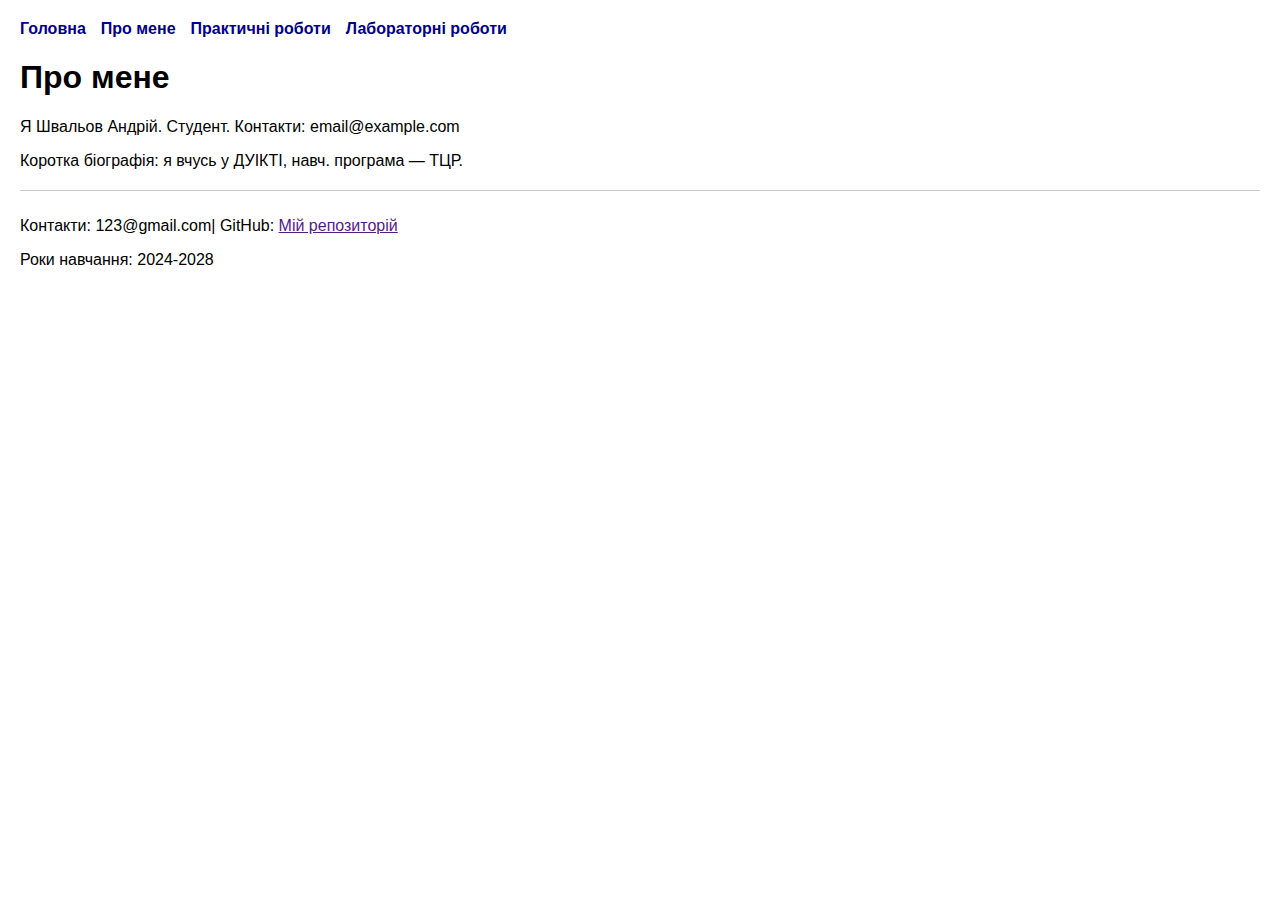
<file: about.html>
<!DOCTYPE html>
<html lang="uk">
<head>
    <meta charset="UTF-8">
    <title>Про мене - Андрій Швальов</title>
    <link rel="stylesheet" href="style.css">
</head>
<body>

<header>
    <nav>
        <ul>
            <li><a href="index.html">Головна</a></li>
            <li><a href="about.html">Про мене</a></li>
            <li><a href="practical.html">Практичні роботи</a></li>
            <li><a href="lab.html">Лабораторні роботи</a></li>
        </ul>
    </nav>
</header>

<main>
    <h1>Про мене</h1>
    <p>Я Швальов Андрій. Студент.  
       Контакти: email@example.com</p>
    <p>Коротка біографія: я вчусь у ДУІКТІ, навч. програма — ТЦР.</p>
</main>

<footer>
    <p>Контакти: 123@gmail.com| GitHub: <a href="">Мій репозиторій</a></p>
    <p>Роки навчання: 2024-2028</p>
</footer>

</body>
</html>
</file>
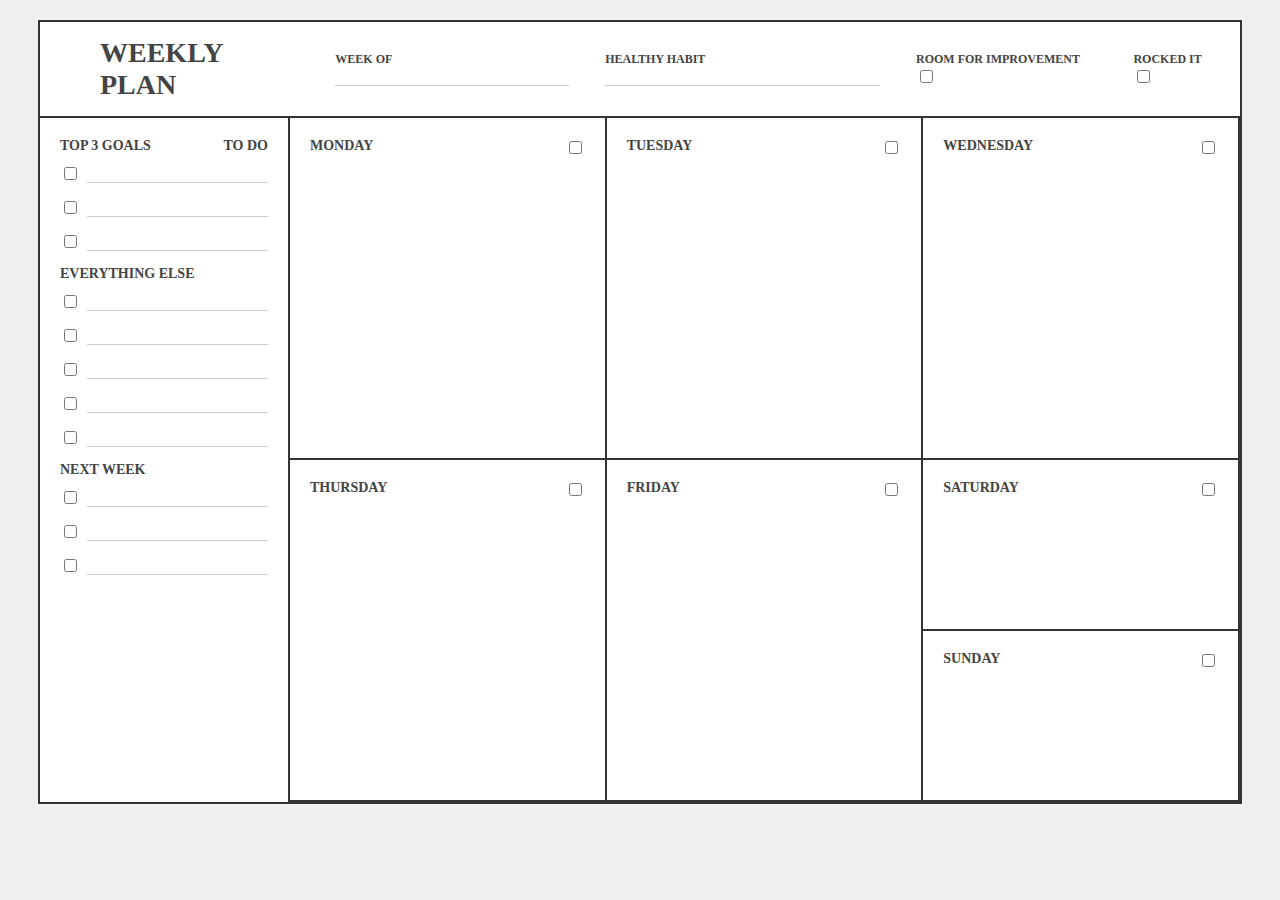
<file: lab4.html>
<!DOCTYPE html>
<html lang="uk">
<head>
    <meta charset="UTF-8">
    <meta name="viewport" content="width=device-width, initial-scale=1.0">
    <title>Тижневий планер</title>
    <link rel="stylesheet" href="lb4.css">
</head>
<body>

    <div class="planner">
        
        <header class="main-header">
            <span class="plan-title">WEEKLY PLAN</span>
            <span class="week-of">WEEK OF<input type="text"></span>
            <span class="healthy-habit">HEALTHY HABIT<input type="text"></span>
            <span class="improvement">ROOM FOR IMPROVEMENT <input type="checkbox"></span>
            <span class="rocked-it">ROCKED IT <input type="checkbox"></span>
        </header>
        
        <div class="planner-grid">

            <aside class="sidebar">
                <div class="task-list">
                    <h3>
                        <span>TOP 3 GOALS</span>
                        <span>TO DO</span>
                    </h3>
                    <ul>
                        <li><input type="checkbox"><input type="text"></li>
                        <li><input type="checkbox"><input type="text"></li>
                        <li><input type="checkbox"><input type="text"></li>
                    </ul>
                </div>
                <div class="task-list everything-else">
                    <h3>EVERYTHING ELSE</h3>
                    <ul>
                        <li><input type="checkbox"><input type="text"></li>
                        <li><input type="checkbox"><input type="text"></li>
                        <li><input type="checkbox"><input type="text"></li>
                        <li><input type="checkbox"><input type="text"></li>
                        <li><input type="checkbox"><input type="text"></li>
                    </ul>
                </div>
                <div class="task-list">
                    <h3>NEXT WEEK</h3>
                    <ul>
                        <li><input type="checkbox"><input type="text"></li>
                        <li><input type="checkbox"><input type="text"></li>
                        <li><input type="checkbox"><input type="text"></li>
                    </ul>
                </div>
            </aside>
            
            <div class="day-cell monday"><h3>MONDAY <input type="checkbox"></h3>
               <textarea placeholder = "Нотатка"> </textarea>
            </div>
            <div class="day-cell tuesday"><h3>TUESDAY <input type="checkbox"></h3>
                  <textarea placeholder = "Нотатка"> </textarea>
            </div>
            <div class="day-cell wednesday"><h3>WEDNESDAY <input type="checkbox"></h3>
              <textarea placeholder = "Нотатка"> </textarea>
            </div>
            <div class="day-cell thursday"><h3>THURSDAY <input type="checkbox"></h3>
           <textarea placeholder = "Нотатка"> </textarea>
            </div>
            <div class="day-cell friday"><h3>FRIDAY <input type="checkbox"></h3>
              <textarea placeholder = "Нотатка"> </textarea>
            </div>
            <div class="day-cell saturday"><h3>SATURDAY <input type="checkbox"></h3>
            <textarea placeholder = "Нотатка"> </textarea>
            </div>
            <div class="day-cell sunday"><h3>SUNDAY <input type="checkbox"></h3>
             <textarea placeholder = "Нотатка"> </textarea>
            </div>
        </div>
    </div>

</body>
</html>
</file>
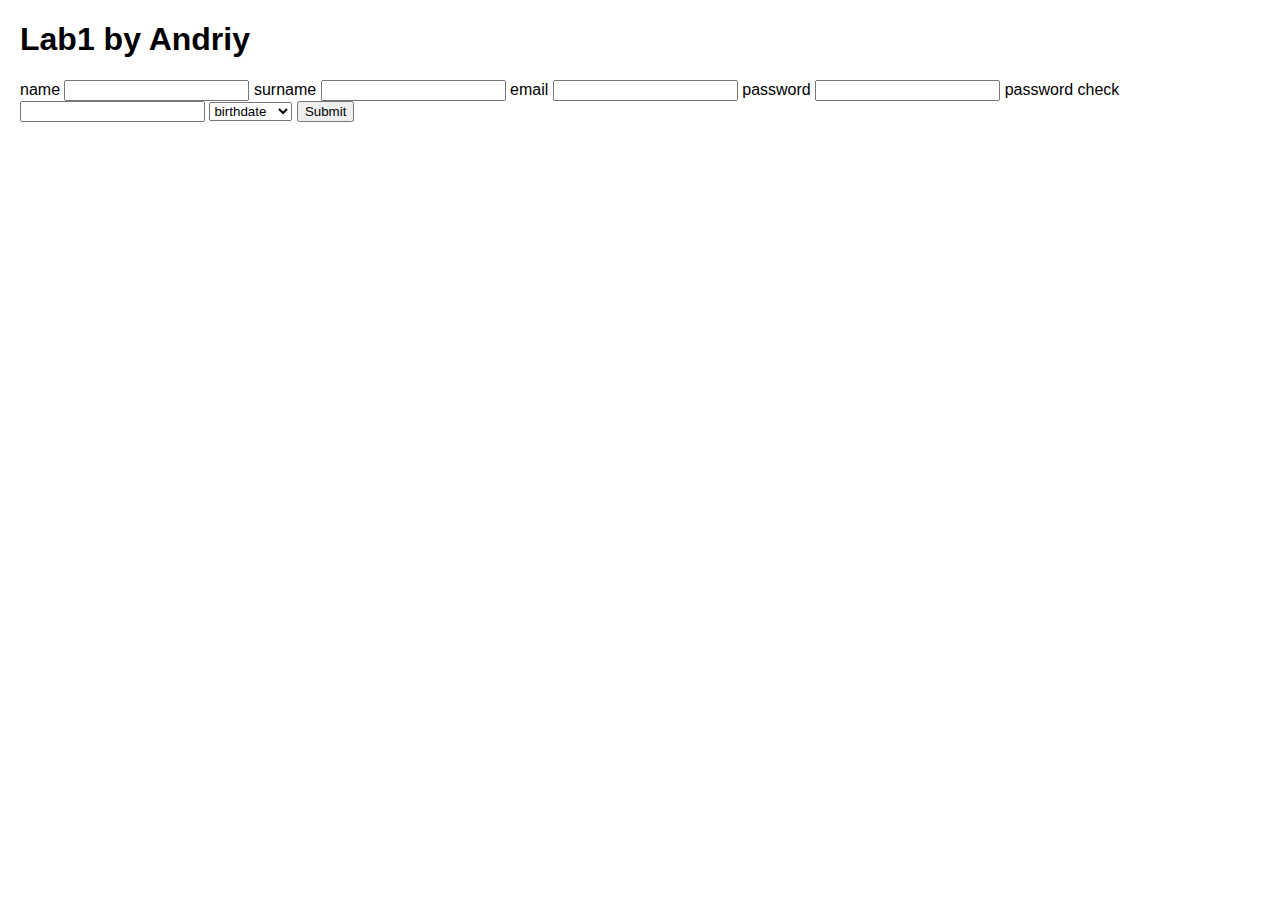
<file: lb1.html>
<!DOCTYPE html>
<html lang="uk">
<head>
    <meta charset="UTF-8">
    <title>Лабораторна робота 1</title>
</head>
<!DOCTYPE html>
<html>
<link rel="stylesheet" href="style.css">
  <body>
  <h1>Lab1 by Andriy</h1>
<form action="https://webhook.site/ef838b26-fb31-4aee-b61e-ea0ac5a9b6f4" method="post">
    <label for="type_your_name">name</label>
    <input type="text" name="type_your_name" required>
    <label for="type_your_survey">surname</label>
    <input type="text" name="type_your_survey" required>
    <label for="type_your_email">email</label>
    <input type="email"name="type_your_email" required>
    <label for="password">password</label>
    <input type="password"name="password" required>
    <label for="password_check">password check</label>
    <input type="password" name="password_check" required>
    <label for="sumbit"></label>
    <select name="sumbit" required>
      <option value="option1">birthdate</option>
      <option value="option2">age check</option>
    </select>
  <input type="submit" value="Submit">
</form>
  </body>
</html>
</html>
</file>
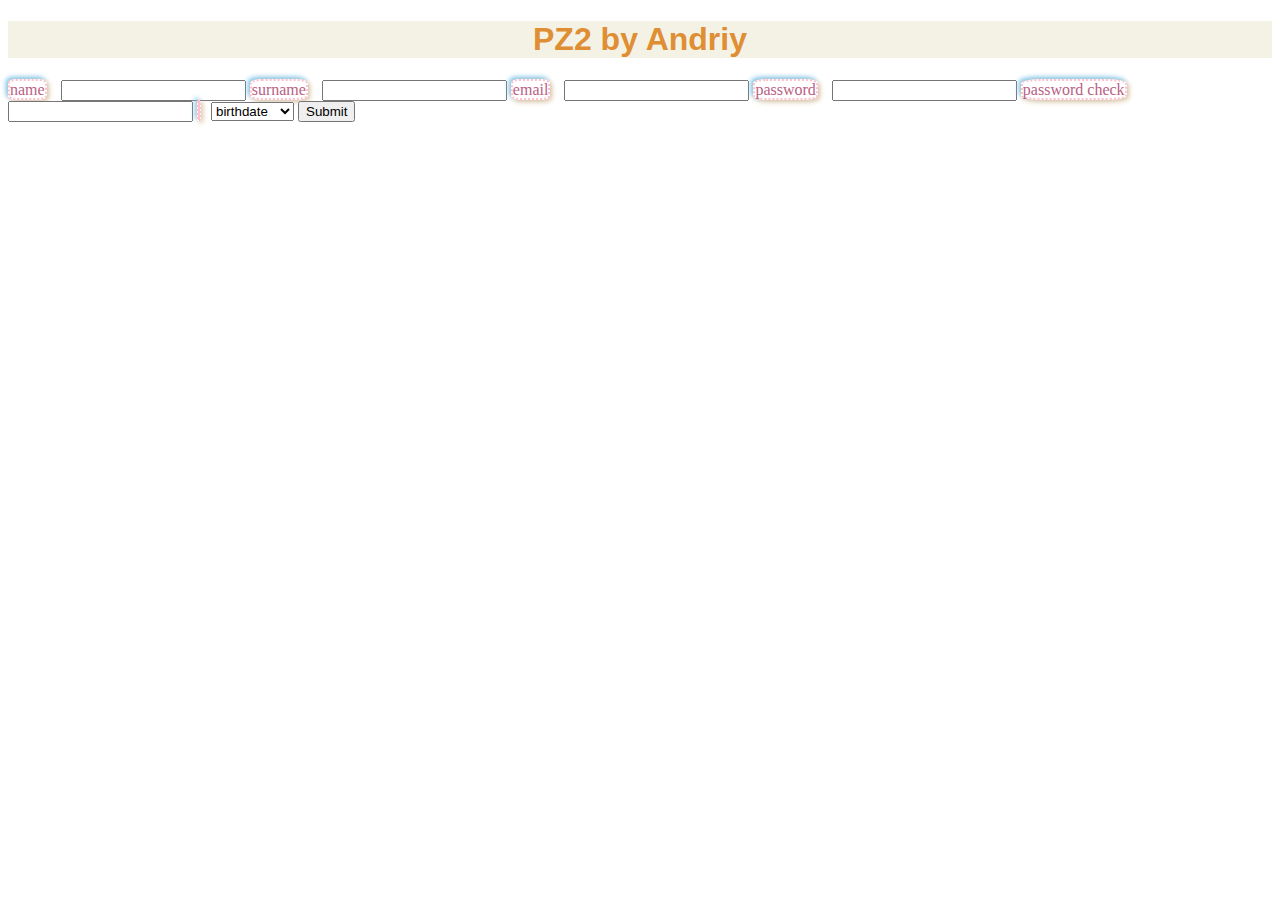
<file: pz2.html>
<!DOCTYPE html>
<html lang="uk">
<head>
    <meta charset="UTF-8">
    <title>Практична робота №2 — Основи CSS</title>
</head>
<!DOCTYPE html>
<html>
<link rel="stylesheet" href="style.pz2.css">
  <body>
  <h1>PZ2 by Andriy</h1>
<form action="https://webhook.site/ef838b26-fb31-4aee-b61e-ea0ac5a9b6f4" method="post">
    <label for="type_your_name">name</label>
    <input type="text" name="type_your_name" required>
    <label for="type_your_survey">surname</label>
    <input type="text" name="type_your_survey" required>
    <label for="type_your_email">email</label>
    <input type="email"name="type_your_email" required>
    <label for="password">password</label>
    <input type="password"name="password" required>
    <label for="password_check">password check</label>
    <input type="password" name="password_check" required>
    <label for="sumbit"></label>
    <select name="sumbit" required>
      <option value="option1">birthdate</option>
      <option value="option2">age check</option>
    </select>
  <input type="submit" value="Submit">
</form>
  </body>
</html>
</html>
</file>
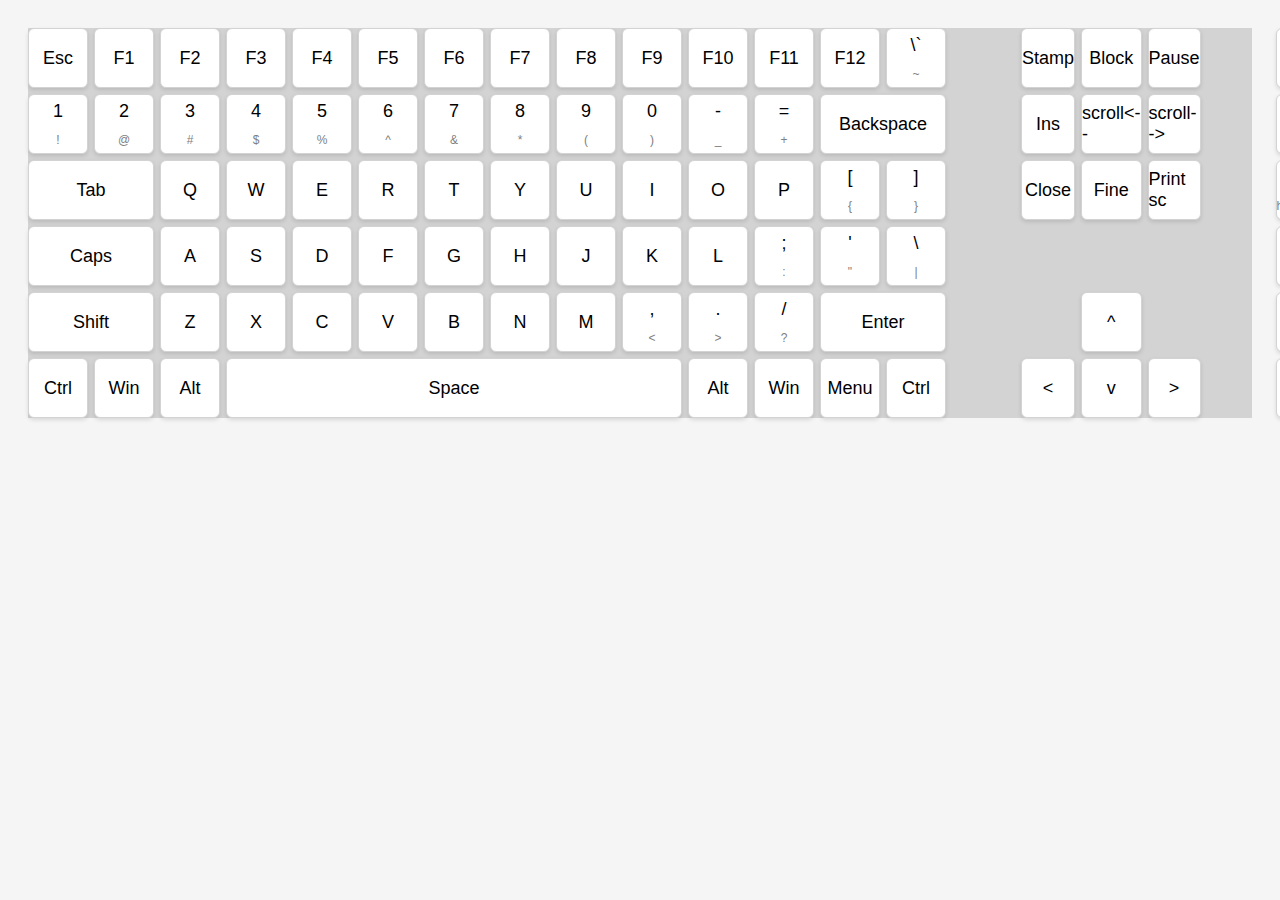
<file: pz4.html>
<!DOCTYPE html>
<html>
<head>
<meta charset="UTF-8">
<link rel="stylesheet" href="pz4.css">
</head>
<body>
<div id="all_at_once">
<div class="keyboard">

  <div class="key">Esc</div>
  <div class="key">F1</div>
  <div class="key">F2</div>
  <div class="key">F3</div>
  <div class="key">F4</div>
  <div class="key">F5</div>
  <div class="key">F6</div>
  <div class="key">F7</div>
  <div class="key">F8</div>
  <div class="key">F9</div>
  <div class="key">F10</div>
  <div class="key">F11</div>
  <div class="key">F12</div>

  <div class="key">\` <span class="small">~</span></div>
  <div class="key">1 <span class="small">!</span></div>
  <div class="key">2 <span class="small">@</span></div>
  <div class="key">3 <span class="small">#</span></div>
  <div class="key">4 <span class="small">$</span></div>
  <div class="key">5 <span class="small">%</span></div>
  <div class="key">6 <span class="small">^</span></div>
  <div class="key">7 <span class="small">&</span></div>
  <div class="key">8 <span class="small">*</span></div>
  <div class="key">9 <span class="small">(</span></div>
  <div class="key">0 <span class="small">)</span></div>
  <div class="key">- <span class="small">_</span></div>
  <div class="key">= <span class="small">+</span></div>
  <div class="key wide">Backspace</div>

  <div class="key wider">Tab</div>
  <div class="key">Q</div>
  <div class="key">W</div>
  <div class="key">E</div>
  <div class="key">R</div>
  <div class="key">T</div>
  <div class="key">Y</div>
  <div class="key">U</div>
  <div class="key">I</div>
  <div class="key">O</div>
  <div class="key">P</div>
  <div class="key">[ <span class="small">{</span></div>
  <div class="key">] <span class="small">}</span></div>

  <div class="key wider">Caps</div>
  <div class="key">A</div>
  <div class="key">S</div>
  <div class="key">D</div>
  <div class="key">F</div>
  <div class="key">G</div>
  <div class="key">H</div>
  <div class="key">J</div>
  <div class="key">K</div>
  <div class="key">L</div>
  <div class="key">; <span class="small">:</span></div>
  <div class="key">' <span class="small">"</span></div>
  <div class="key">\ <span class="small">|</span></div>

  <div class="key wider">Shift</div>
  <div class="key">Z</div>
  <div class="key">X</div>
  <div class="key">C</div>
  <div class="key">V</div>
  <div class="key">B</div>
  <div class="key">N</div>
  <div class="key">M</div>
  <div class="key">, <span class="small"><</span></div>
  <div class="key">. <span class="small">></span></div>
  <div class="key">/ <span class="small">?</span></div>

  <div class="key wider">Enter</div>
  <div class="key">Ctrl</div>
  <div class="key">Win</div>
  <div class="key">Alt</div>
  <div class="key space">Space</div>
  <div class="key">Alt</div>
  <div class="key">Win</div>
  <div class="key">Menu</div>
  <div class="key">Ctrl</div>
</div>
<div class="home">
  <div class="key">Stamp</div>
  <div class="key">Block</div>
  <div class="key">Pause</div>
  <div class="key">Ins</div>
  <div class="key">scroll<--</div>
  <div class="key">scroll--></div>
  <div class="key">Close</div>
  <div class="key">Fine</div>
  <div class="key">Print sc</div>
  <div class="key_" ></div>
  <div class="key_" ></div>
  <div class="key_" ></div>
  <div class="key_" ></div>
  <div class="key">^</div>
  <div class="key_" ></div>
  <div class="key"><</div>
  <div class="key">v</div>
  <div class="key">></div>
</div>
<div class="numpad">
  <div class="key">/<span class="small"></span></div>
    <div class="key">*<span class="small"></span></div>
    <div class="key">OFF<span class="small"></span></div>
    <div class="key">-<span class="small"></span></div>
    <div class="key">+<span class="small"></span></div>
    <div class="key">num<span class="small"></span></div>
    <div class="key">7<span class="small">home</span></div>
    <div class="key">8<span class="small">^</span></div>
    <div class="key">9<span class="small">pg up</span></div>
    <div class="key">4<span class="small"><</span></div>
    <div class="key">5</div>
    <div class="key">6<span class="small">></span></div>
    <div class="key">1<span class="small">end</span></div>
    <div class="key">2<span class="small">\/</span></div>
    <div class="key">3<span class="small">pg dn</span></div>
    <div class="key">0<span class="small">ins</span></div>
    <div class="key">.<span class="small">del</span></div>
    <div class="key">enter</div>
</div>
</div>
</body>
</html>
</file>
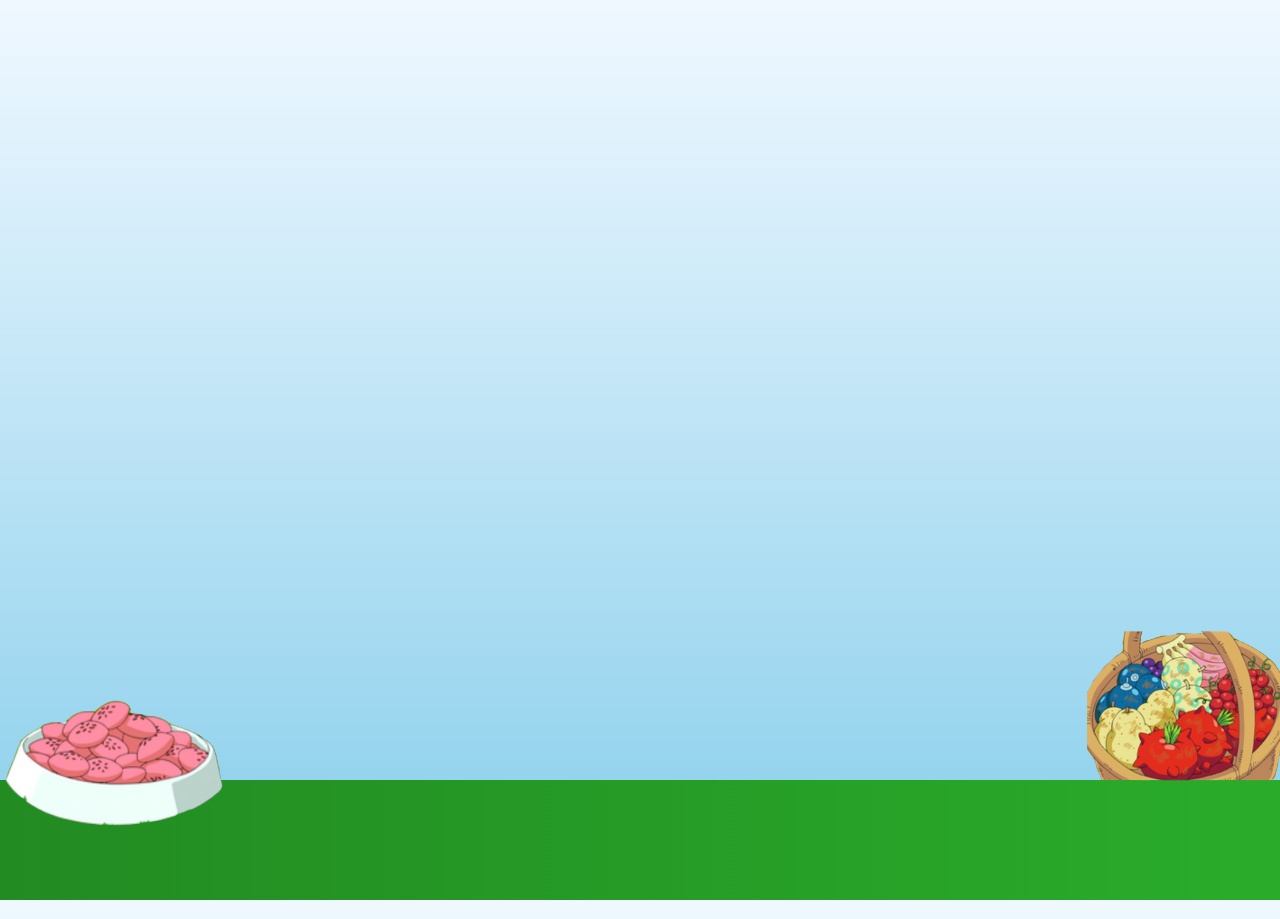
<file: pz6.html>
<!DOCTYPE html>
<html lang="uk">
<head>
  <meta charset="UTF-8">
  <title>Charmander Run</title>
  <style>
    body {
      margin: 0;
      overflow: hidden;
      background: linear-gradient(to top, #87ceeb, #f0f8ff);
      animation: skyShift 20s infinite linear;
    }

    @keyframes skyShift {
      0% { background-position: 0% 50%; }
      100% { background-position: 100% 50%; }
    }

    .clouds {
      position: absolute;
      top: 0;
      left: 0;
      width: 200%;
      height: 300px;
      background: url('https://png.pngtree.com/png-vector/20221202/ourmid/pngtree-3d-white-clouds-illustration-png-image_6478630.png') repeat-x;
      background-size: contain;
      animation: cloudMove 60s linear infinite;
      z-index: 1;
    }

    @keyframes cloudMove {
      from { transform: translateX(0); }
      to { transform: translateX(-50%); }
    }

    .ground {
      position: absolute;
      bottom: 0;
      width: 100%;
      height: 120px;
      background: linear-gradient(90deg, #228B22, #32CD32, #228B22);
      background-size: 400% 100%;
      animation: groundShift 8s infinite linear;
      z-index: 2;
    }

    @keyframes groundShift {
      0% { background-position: 0% 0%; }
      100% { background-position: 100% 0%; }
    }

    .scene {
      position: relative;
      width: 100vw;
      height: 100vh;
      z-index: 3;
    }
    .charmander {
      position: absolute;
      bottom: 120px;
      width: 180px;
      height: 180px;
      background-size: 180px 180px;
      animation: runLeftRight 4s infinite ease-in-out;
      z-index: 5;
    }

    @keyframes runLeftRight {
      0% {
        left: 100px;
        background-image: url('https://img.pokemondb.net/sprites/black-white/anim/normal/charmander.gif');
      }
      50% {
        left: calc(100% - 280px);
        background-image: url('https://img.pokemondb.net/sprites/black-white/anim/back-normal/charmander.gif');
      }
      100% {
        left: 100px;
        background-image: url('https://img.pokemondb.net/sprites/black-white/anim/normal/charmander.gif');
      }
    }

    .food-left {
      position: absolute;
      bottom: 213px;
      left: -37px;
      width: 312px;
      height: 84px;
      z-index: 3;
    }

    .food-right {
      position: absolute;
      bottom: 233px;
      right: -79px;
      width: 303px;
      height: 100px;
      z-index: 3;
    }

    .food-left img, .food-right img {
      width: 100%;
      height: auto;
    }
  </style>
</head>
<body>
  <div class="clouds"></div>
  <div class="ground"></div>
  <div class="scene">
    <div class="food-left">
      <img src="im1.png" alt="Їжа 1">
    </div>

    <a href="https://pokemondb.net/pokedex/charmander" target="_blank">
      <div class="charmander" title="Charmander"></div>
    </a>

    <div class="food-right">
      <img src="im2.png" alt="Їжа 2">
    </div>
  </div>
</body>
</html>
</file>
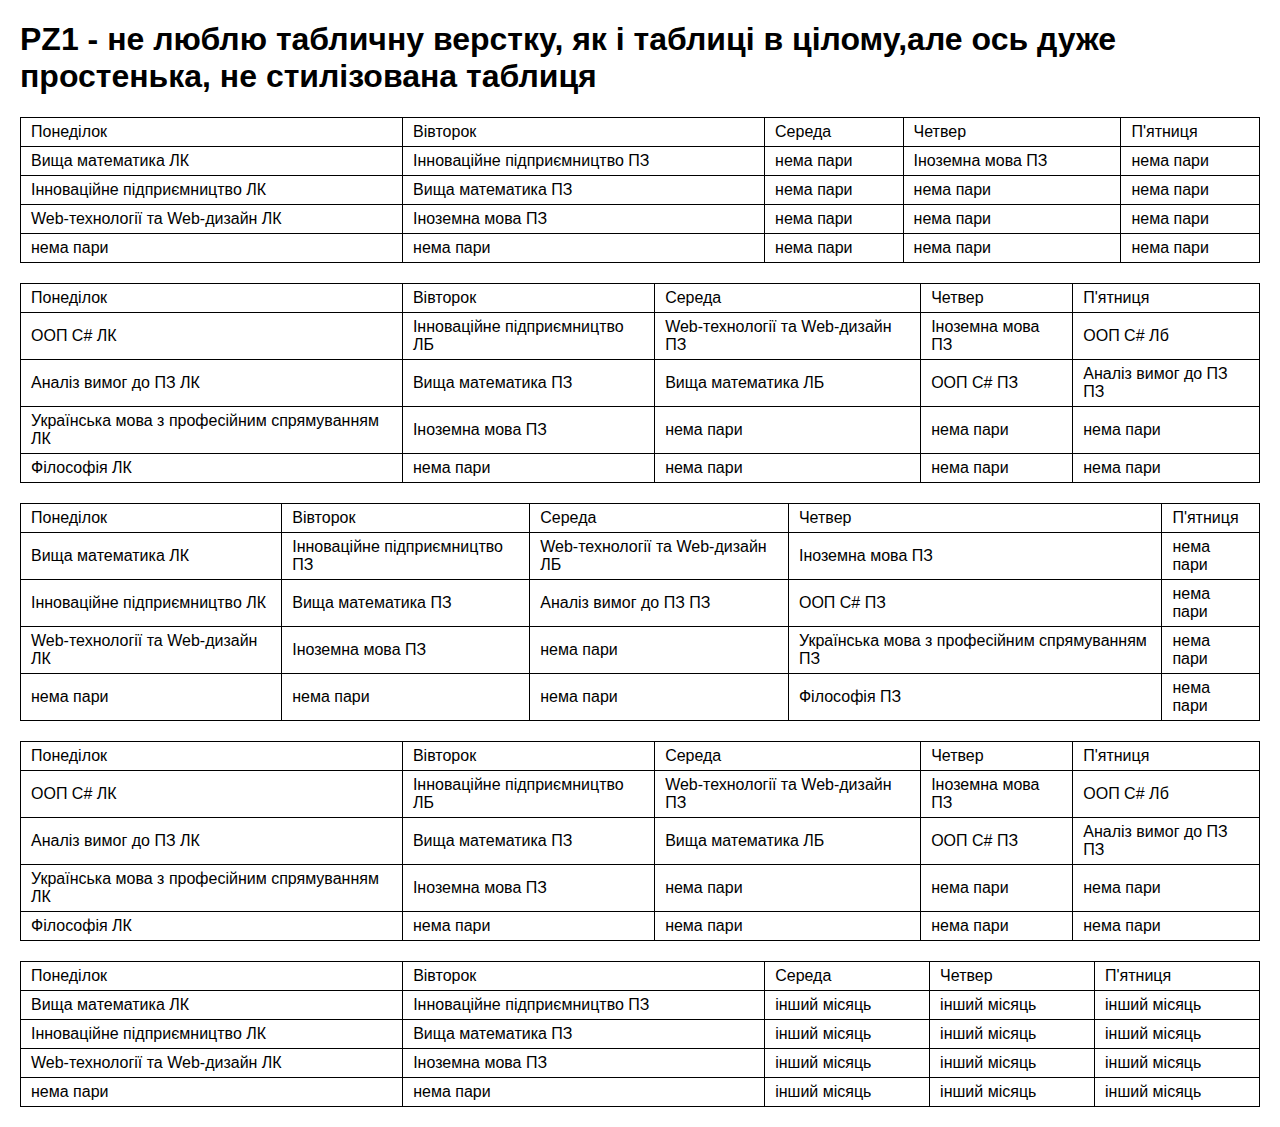
<file: sheudle.html>
<!DOCTYPE html> 
<html> 
  <head> 
    <meta charset="UTF-8"> 
    <link rel="stylesheet" href="style.css" > 
  </head> 
   <body>


    <h1>PZ1 - не люблю табличну верстку, як і таблиці в цілому,але ось дуже простенька, не стилізована таблиця</h1>
    <table>
<tr style="border: 1px solid black;">
<td style="border: 1px solid black;">Понеділок </td>
<td style="border: 1px solid black;">Вівторок </td>
<td style="border: 1px solid black;">Середа </td>
<td style="border: 1px solid black;">Четвер </td>
<td style="border: 1px solid black;">П'ятниця </td>
</tr>
<tr style="border: 1px solid black;">
<td style="border: 1px solid black;">Вища математика ЛК</td>
<td style="border: 1px solid black;">Інноваційне підприємництво ПЗ</td>
<td style="border: 1px solid black;">нема пари</td>
<td style="border: 1px solid black;">Іноземна мова ПЗ</td>
<td style="border: 1px solid black;">нема пари</td>
</tr>
<tr style="border: 1px solid black;">
<td style="border: 1px solid black;">Інноваційне підприємництво ЛК</td>
<td style="border: 1px solid black;">Вища математика ПЗ</td>
<td style="border: 1px solid black;">нема пари</td>
<td style="border: 1px solid black;">нема пари</td>
<td style="border: 1px solid black;">нема пари</td>
</tr>
<tr style="border: 1px solid black;">
<td style="border: 1px solid black;">Web-технології та Web-дизайн ЛК</td>
<td style="border: 1px solid black;">Іноземна мова ПЗ</td>
<td style="border: 1px solid black;">нема пари</td>
<td style="border: 1px solid black;">нема пари</td>
<td style="border: 1px solid black;">нема пари</td>
</tr>
<tr style="border: 1px solid black;">
<td style="border: 1px solid black;">нема пари</td>
<td style="border: 1px solid black;">нема пари</td>
<td style="border: 1px solid black;">нема пари</td>
<td style="border: 1px solid black;">нема пари</td>
<td style="border: 1px solid black;">нема пари</td>
</tr>
</table>
    <table>
<tr style="border: 1px solid black;">
<td style="border: 1px solid black;">Понеділок </td>
<td style="border: 1px solid black;">Вівторок </td>
<td style="border: 1px solid black;">Середа </td>
<td style="border: 1px solid black;">Четвер </td>
<td style="border: 1px solid black;">П'ятниця </td>
</tr>
<tr style="border: 1px solid black;">
<td style="border: 1px solid black;">ООП C# ЛК</td>
<td style="border: 1px solid black;">Інноваційне підприємництво ЛБ</td>
<td style="border: 1px solid black;">Web-технології та Web-дизайн ПЗ</td>
<td style="border: 1px solid black;">Іноземна мова ПЗ</td>
<td style="border: 1px solid black;">ООП C# Лб</td>
</tr>
<tr style="border: 1px solid black;">
<td style="border: 1px solid black;">Аналіз вимог до ПЗ ЛК</td>
<td style="border: 1px solid black;">Вища математика ПЗ</td>
<td style="border: 1px solid black;">Вища математика ЛБ</td>
<td style="border: 1px solid black;">ООП C# ПЗ</td>
<td style="border: 1px solid black;">Аналіз вимог до ПЗ ПЗ</td>
</tr>
<tr style="border: 1px solid black;">
<td style="border: 1px solid black;">Українська мова з професійним спрямуванням ЛК</td>
<td style="border: 1px solid black;">Іноземна мова ПЗ</td>
<td style="border: 1px solid black;">нема пари</td>
<td style="border: 1px solid black;">нема пари</td>
<td style="border: 1px solid black;">нема пари</td>
</tr>
<tr style="border: 1px solid black;">
<td style="border: 1px solid black;">Філософія ЛК</td>
<td style="border: 1px solid black;">нема пари</td>
<td style="border: 1px solid black;">нема пари</td>
<td style="border: 1px solid black;">нема пари</td>
<td style="border: 1px solid black;">нема пари</td>
</tr>
</table>
    <table>
<tr style="border: 1px solid black;">
<td style="border: 1px solid black;">Понеділок </td>
<td style="border: 1px solid black;">Вівторок </td>
<td style="border: 1px solid black;">Середа </td>
<td style="border: 1px solid black;">Четвер </td>
<td style="border: 1px solid black;">П'ятниця </td>
</tr>
<tr style="border: 1px solid black;">
<td style="border: 1px solid black;">Вища математика ЛК</td>
<td style="border: 1px solid black;">Інноваційне підприємництво ПЗ</td>
<td style="border: 1px solid black;">Web-технології та Web-дизайн ЛБ</td>
<td style="border: 1px solid black;">Іноземна мова ПЗ</td>
<td style="border: 1px solid black;">нема пари</td>
</tr>
<tr style="border: 1px solid black;">
<td style="border: 1px solid black;">Інноваційне підприємництво ЛК</td>
<td style="border: 1px solid black;">Вища математика ПЗ</td>
<td style="border: 1px solid black;">Аналіз вимог до ПЗ ПЗ</td>
<td style="border: 1px solid black;">ООП C# ПЗ</td>
<td style="border: 1px solid black;">нема пари</td>
</tr>
<tr style="border: 1px solid black;">
<td style="border: 1px solid black;">Web-технології та Web-дизайн ЛК</td>
<td style="border: 1px solid black;">Іноземна мова ПЗ</td>
<td style="border: 1px solid black;">нема пари</td>
<td style="border: 1px solid black;">Українська мова з професійним спрямуванням ПЗ</td>
<td style="border: 1px solid black;">нема пари</td>
</tr>
<tr style="border: 1px solid black;">
<td style="border: 1px solid black;">нема пари</td>
<td style="border: 1px solid black;">нема пари</td>
<td style="border: 1px solid black;">нема пари</td>
<td style="border: 1px solid black;">Філософія ПЗ</td>
<td style="border: 1px solid black;">нема пари</td>
</tr>
</table>
 <table>
<tr style="border: 1px solid black;">
<td style="border: 1px solid black;">Понеділок </td>
<td style="border: 1px solid black;">Вівторок </td>
<td style="border: 1px solid black;">Середа </td>
<td style="border: 1px solid black;">Четвер </td>
<td style="border: 1px solid black;">П'ятниця </td>
</tr>
<tr style="border: 1px solid black;">
<td style="border: 1px solid black;">ООП C# ЛК</td>
<td style="border: 1px solid black;">Інноваційне підприємництво ЛБ</td>
<td style="border: 1px solid black;">Web-технології та Web-дизайн ПЗ</td>
<td style="border: 1px solid black;">Іноземна мова ПЗ</td>
<td style="border: 1px solid black;">ООП C# Лб</td>
</tr>
<tr style="border: 1px solid black;">
<td style="border: 1px solid black;">Аналіз вимог до ПЗ ЛК</td>
<td style="border: 1px solid black;">Вища математика ПЗ</td>
<td style="border: 1px solid black;">Вища математика ЛБ</td>
<td style="border: 1px solid black;">ООП C# ПЗ</td>
<td style="border: 1px solid black;">Аналіз вимог до ПЗ ПЗ</td>
</tr>
<tr style="border: 1px solid black;">
<td style="border: 1px solid black;">Українська мова з професійним спрямуванням ЛК</td>
<td style="border: 1px solid black;">Іноземна мова ПЗ</td>
<td style="border: 1px solid black;">нема пари</td>
<td style="border: 1px solid black;">нема пари</td>
<td style="border: 1px solid black;">нема пари</td>
</tr>
<tr style="border: 1px solid black;">
<td style="border: 1px solid black;">Філософія ЛК</td>
<td style="border: 1px solid black;">нема пари</td>
<td style="border: 1px solid black;">нема пари</td>
<td style="border: 1px solid black;">нема пари</td>
<td style="border: 1px solid black;">нема пари</td>
</tr>
</table>
    <table>
<tr style="border: 1px solid black;">
<td style="border: 1px solid black;">Понеділок </td>
<td style="border: 1px solid black;">Вівторок </td>
<td style="border: 1px solid black;">Середа </td>
<td style="border: 1px solid black;">Четвер </td>
<td style="border: 1px solid black;">П'ятниця </td>
</tr>
<tr style="border: 1px solid black;">
<td style="border: 1px solid black;">Вища математика ЛК</td>
<td style="border: 1px solid black;">Інноваційне підприємництво ПЗ</td>
<td style="border: 1px solid black;">інший місяць</td>
<td style="border: 1px solid black;">інший місяць</td>
<td style="border: 1px solid black;">інший місяць</td>
</tr>
<tr style="border: 1px solid black;">
<td style="border: 1px solid black;">Інноваційне підприємництво ЛК</td>
<td style="border: 1px solid black;">Вища математика ПЗ</td>
<td style="border: 1px solid black;">інший місяць</td>
<td style="border: 1px solid black;">інший місяць</td>
<td style="border: 1px solid black;">інший місяць</td>
</tr>
<tr style="border: 1px solid black;">
<td style="border: 1px solid black;">Web-технології та Web-дизайн ЛК</td>
<td style="border: 1px solid black;">Іноземна мова ПЗ</td>
<td style="border: 1px solid black;">інший місяць</td>
<td style="border: 1px solid black;">інший місяць</td>
<td style="border: 1px solid black;">інший місяць</td>
</tr>
<tr style="border: 1px solid black;">
<td style="border: 1px solid black;">нема пари</td>
<td style="border: 1px solid black;">нема пари</td>
<td style="border: 1px solid black;">інший місяць</td>
<td style="border: 1px solid black;">інший місяць</td>
<td style="border: 1px solid black;">інший місяць</td>
</tr>
</table>
  </body>
</html>
</file>
<file: style.css>
body {
    font-family: Arial, sans-serif;
    margin: 20px;
}

header ul {
    list-style: none;
    padding: 0;
    display: flex;
    gap: 15px;
}

header ul li a {
    text-decoration: none;
    color: darkblue;
    font-weight: bold;
}

header ul li a:hover {
    color: red;
}

table {
    border-collapse: collapse;
    width: 100%;
    margin-bottom: 20px;
}

th, td {
    border: 1px solid black;
    padding: 5px 10px;
    text-align: left;
}

footer {
    margin-top: 20px;
    border-top: 1px solid #ccc;
    padding-top: 10px;
}
</file>
<file: lb4.css>
body {
    font-family: 'Copperplate Papyrus';
    background-color: #f0f0f0;
    margin: 20px;
    color: #444;
}

.planner {
    max-width: 1200px;
    margin: 0 auto;
    background-color: #fff;
    border: 2px solid #333;
}

.main-header {
    display: flex;
    align-items: center;
    padding: 15px 20px;
    border-bottom: 2px solid #333;
    font-weight: 600;
    text-transform: uppercase;
    font-size: 12px;
}

.plan-title {
    font-size: 28px;
    font-weight: 700;
    margin-right: auto;
}

.main-header span {
    margin-left: 40px;
}

.planner-grid {
    display: grid;
    grid-template-columns: 250px repeat(3, 1fr);
    grid-template-rows: auto repeat(4, 1fr);
    grid-template-areas:
        "header header header header"
        "sidebar monday tuesday wednesday"
        "sidebar monday tuesday wednesday"
        "sidebar thursday friday saturday"
        "sidebar thursday friday sunday";
    gap: 0;
}
.main-header { grid-area: header; }
.sidebar     { grid-area: sidebar; }
.monday      { grid-area: monday; }
.tuesday     { grid-area: tuesday; }
.wednesday   { grid-area: wednesday; }
.thursday    { grid-area: thursday; }
.friday      { grid-area: friday; }
.saturday    { grid-area: saturday; }
.sunday      { grid-area: sunday; }

.monday,
.tuesday,
.wednesday,
.thursday,
.friday {
    height: 300px; 
}

.sidebar,
.day-cell {
    padding: 20px;
    border-right: 2px solid #333;
}

.day-cell {
    border-bottom: 2px solid #333;
}

h3 {
    margin: 0 0 10px;
    font-size: 14px;
    font-weight: 600;
    text-transform: uppercase;
    display: flex;
    justify-content: space-between;
}

.task-list h3 {
    justify-content: space-between;
}

ul, li {
    list-style: none;
    padding: 0;
    margin: 0;
}

li {
    display: flex;
    align-items: center;
    margin-bottom: 15px;
}

li input[type="checkbox"] {
    margin-right: 10px;
}

input[type="text"] {
    border: none;
    border-bottom: 1px solid #ccc;
    width: 100%;
    font-family: 'Montserrat', sans-serif;
    font-size: 14px;
}


textarea {
    width: 100%;           
    height: 90%;
    padding: 5px;          
    font-size: 14px;     
    border: none;       
    outline: none;         
    background: transparent; 
    resize: none;        
    box-shadow: none;     
}
</file>
<file: style.pz2.css>
body {
  background-color: white;
  color: black;
  font-family: Verdana;
}
h1{
  color:#df8e33;
  font-family: "Goudy Bookletter 1911", sans-serif;
  background:#f4f2e5;
  font-weight: bold;
  text-align: center;
  }
  label{
    color:#b86184;
    margin-right: 10px;
    box-shadow: 2px 2px 5px #dbc4a5, -2px -2px 5px #77c1e8;
    border:2px dotted pink;
    border-radius: 20%;
    }
</file>
<file: pz4.css>
body {
  background: whitesmoke;
  color: black;
  font-family: Arial;
  padding: 20px;
}

#all_at_once {
  width: 100%;
  height: auto;
  background: lightgrey;
  display: grid;
  grid-template-columns: 1.5fr 0.6fr 0.4fr; 
  gap: 75px;
}

.keyboard {
  display: grid;
  gap: 6px;
  grid-template-columns: repeat(14, 60px);
  grid-auto-rows: 60px; 
  justify-content: start; 
}

.home {
  display: grid;
  grid-template-columns: repeat(3, 1fr);
  grid-template-rows: repeat(6, 1fr);
  gap: 6px;
}

.numpad {
  display: grid;
  grid-template-columns: repeat(3, 1fr);
  grid-template-rows: repeat(6, 1fr);
  gap: 6px;
}

.key {
  display: grid;
  place-items: center;
  background: white;
  color: black;
  border: 1px solid lightgrey;
  border-radius: 6px;
  font-size: 18px;
  font-weight: 500;
  user-select: none;
  box-shadow: 0 2px 4px rgba(0,0,0,0.12);
}
.key:hover {
  cursor: pointer;
  box-shadow: 0 2px 5px rgba(0,0,0,0.12);
}
.key:active {
  background: black;
  color: white;
}

.key.wide   { grid-column: span 2; }  
.key.wider  { grid-column: span 2; }   
.key.shift  { grid-column: span 3; }   
.key.space  { grid-column: span 7; } 

.key .small {
  color: grey;
  font-size: 12px;
}
.key_{
  color: transparent;
  background: transparent;
}
</file>
